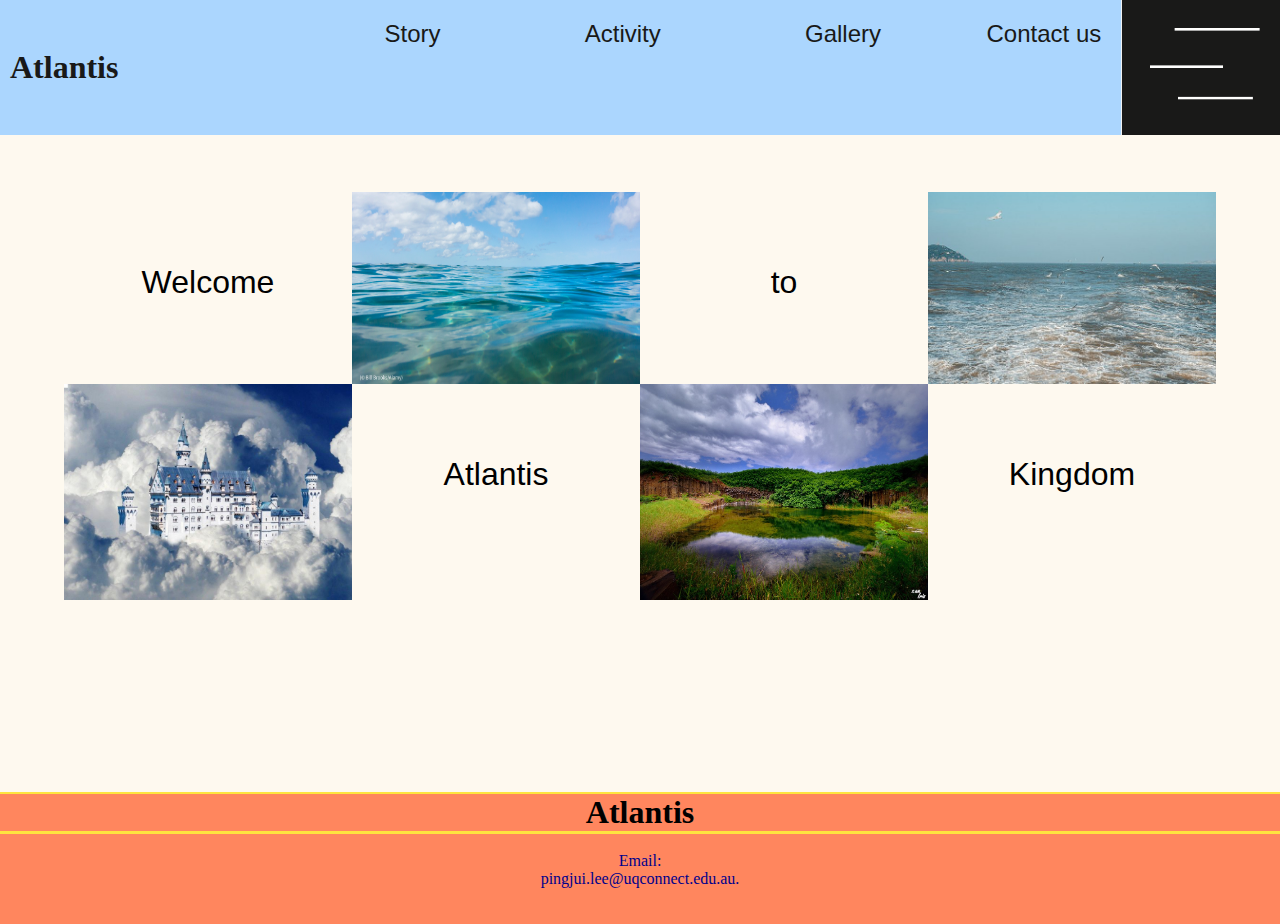
<file: Final Website Implement/index.html>
<!DOCTYPE html>
<html lang="en">

<head>
    <meta charset="UTF-8">
    <meta http-equiv="X-UA-Compatible" content="IE=edge">
    <meta name="viewport" content="width=device-width, initial-scale=1.0">
    <link rel="stylesheet" href="Css/style.css">
    <title>Atlantis</title>
</head>

<body>
    <div class="head">
        <!-- title -->
        <div class="title">
            <h1><a href="index.html">Atlantis</a></h1>
        </div>

        <!-- Navigation Bar -->
        <div class="nav">
            <ul class="Menu">
                <li><a href="story.html">Story</a></li>
                <li><a href="activity.html">Activity</a></li>
                <li><a href="gallery.html">Gallery</a></li>
                <li><a href="contact.html">Contact us</a></li>
            </ul>
        </div>

        <div class="navPic">
            <a href="#"><img src="images/navigatnioBar.png"></a>
        </div>

        <div class="sideBar">
            <div class="empty"></div>
            <div class="content">
                <a href="index.html"><img class="cross" src="images/cross.png"></a>
                <h1 class="side-bar-title"><a href="index.html">Atlantis</a></h1>
                <ul class="side-bar-menu">
                    <li><a href="story.html">Story</a></li>
                    <li><a href="activity.html">Activity</a></li>
                    <li><a href="gallery.html">Gallery</a></li>
                    <li><a href="contact.html">Contact us</a></li>
                </ul>
            </div>

        </div>

    </div>

    <div class="middle">
        <div class="first-row">
            <div class="first-column" id="welcome">Welcome</div>
            <img class="second-column" src="images/MainPage picture1.jpg"></img>
            <div class="third-column" id="to"> to </div>
            <img class="fourth-column" src="images/MainPage picture2.jpg"></img>
        </div>
        <div class="second-row">
            <img class="first-column" src="images/MainPage.picture3.jpg"></img>
            <div class="second-column" id="atlantis">Atlantis</div>
            <img class="third-column" src="images/MainPage.picture4.jpg"></img>
            <div class="fourth-column" id="kingdom">Kingdom</div>
        </div>
    </div>

    <footer>
        <div>
            <h1>
                <a href="index.html">Atlantis</a>
            </h1>

            <p class="email"><br/>Email:</p>
            <p>pingjui.lee@uqconnect.edu.au.</p>
            <br/>
            <br/>
        </div>
    </footer>


</body>

</html>
</file>
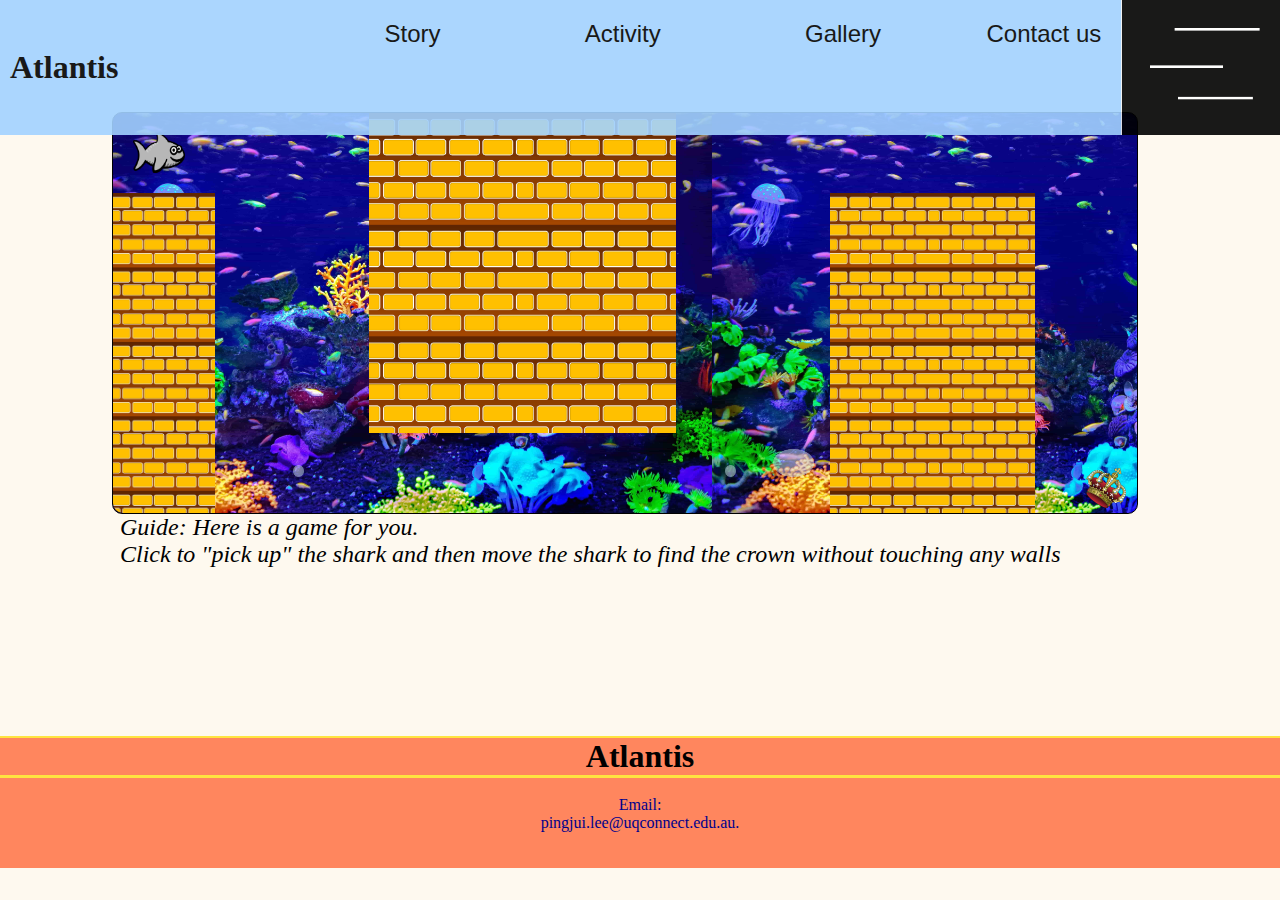
<file: Final Website Implement/activity.html>
<!DOCTYPE html>
<html lang="en">

<head>
    <meta charset="UTF-8">
    <meta http-equiv="X-UA-Compatible" content="IE=edge">
    <meta name="viewport" content="width=device-width, initial-scale=1.0">
    <link rel="stylesheet" href="Css/style.css">
    <script type="text/javascript" src="JavaScript/script.js"></script>
    <title>Atlantis</title>
</head>

<body>
    <div class="head">
        <!-- title -->
        <div class="title">
            <h1><a href="index.html">Atlantis</a></h1>
        </div>

        <!-- Navigation Bar -->
        <div class="nav">
            <ul class="Menu">
                <li><a href="story.html">Story</a></li>
                <li><a href="activity.html">Activity</a></li>
                <li><a href="gallery.html">Gallery</a></li>
                <li><a href="contact.html">Contact us</a></li>
            </ul>
        </div>

        <div class="navPic">
            <a href="#"><img src="images/navigatnioBar.png"></a>
        </div>

        <div class="sideBar">
            <div class="empty"></div>
            <div class="content">
                <a href="index.html"><img class="cross" src="images/cross.png"></a>
                <h1 class="side-bar-title"><a href="index.html">Atlantis</a></h1>
                <ul class="side-bar-menu">
                    <li><a href="story.html">Story</a></li>
                    <li><a href="activity.html">Activity</a></li>
                    <li><a href="gallery.html">Gallery</a></li>
                    <li><a href="contact.html">Contact us</a></li>
                </ul>
            </div>

        </div>

    </div>

    <div class="canvas" id="canvas">
        <!--  -->
        <img src="images/shark-gcf5cd46f2_1280.png" id="charactor">

        <div id="first_block"></div>
        <div id="second_block"></div>
        <div id="third_block"></div>
        <div id="goal"></div>
        <img src="images/bubble-g516efca41_1280.png" id="bubble_1">
        <img src="images/bubble-g516efca41_1280.png" id="bubble_2">
        <img src="images/bubble-g516efca41_1280.png" id="bubble_3">
    </div>
    <p id="game_text">
        Guide: Here is a game for you.<br> Click to "pick up" the shark and then move the shark to find the crown without touching any walls
    </p>


    <footer>
        <div>
            <h1>
                <a href="index.html">Atlantis</a>
            </h1>

            <p class="email"><br/>Email:</p>
            <p>pingjui.lee@uqconnect.edu.au.</p>
            <br/>
            <br/>
        </div>
    </footer>


</body>

</html>
</file>
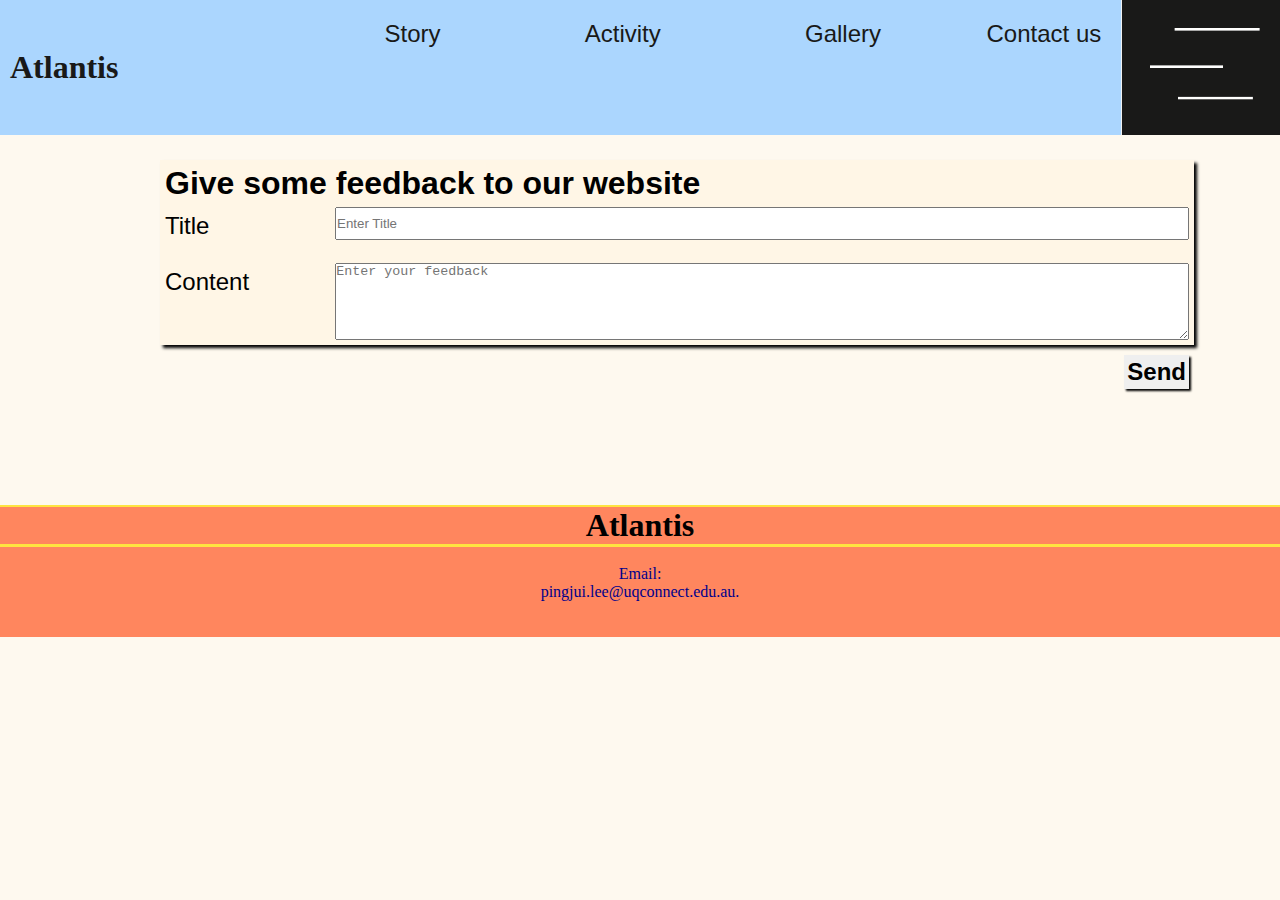
<file: Final Website Implement/contact.html>
<!DOCTYPE html>
<html lang="en">

<head>
    <meta charset="UTF-8">
    <meta http-equiv="X-UA-Compatible" content="IE=edge">
    <meta name="viewport" content="width=device-width, initial-scale=1.0">
    <link rel="stylesheet" href="Css/style.css">
    <script type="text/javascript" src="JavaScript/script.js"></script>
    <title>Atlantis</title>
</head>

<body>
    <div class="head">
        <!-- title -->
        <div class="title">
            <h1><a href="index.html">Atlantis</a></h1>
        </div>

        <!-- Navigation Bar -->
        <div class="nav">
            <ul class="Menu">
                <li><a href="story.html">Story</a></li>
                <li><a href="activity.html">Activity</a></li>
                <li><a href="gallery.html">Gallery</a></li>
                <li><a href="contact.html">Contact us</a></li>
            </ul>
        </div>

        <div class="navPic">
            <a href="#"><img src="images/navigatnioBar.png"></a>
        </div>

        <div class="sideBar">
            <div class="empty"></div>
            <div class="content">
                <a href="index.html"><img class="cross" src="images/cross.png"></a>
                <h1 class="side-bar-title"><a href="index.html">Atlantis</a></h1>
                <ul class="side-bar-menu">
                    <li><a href="story.html">Story</a></li>
                    <li><a href="activity.html">Activity</a></li>
                    <li><a href="gallery.html">Gallery</a></li>
                    <li><a href="contact.html">Contact us</a></li>
                </ul>
            </div>

        </div>

    </div>

    <div class="contact_us">
        <div class="feedback">
            <strong>Give some feedback to our website</strong>
            <div class="feedback_title">
                <div class="title_place">Title</div>
                <input class="title_bar" id="title_bar" placeholder="Enter Title">
            </div>
            <br/>
            <div class="feedback_content">
                <div>Content</div>
                <textarea class="content_bar" id="content_bar" placeholder="Enter your feedback" rows="5"></textarea>
            </div>
            <button class="Send_btn" id="Send_btn">Send</button>
        </div>

        <div class='text' id="text">
            <h2>Thanks for giving us feedback</h2>
            <h4>Title</h4>
            <p id="output_title"></p>
            <h4>Content</h4>
            <p id="output_content"></p>
            <div class="inputBox">
                <input type="submit" value="Confirmed" class="Confirmed" id="Confirmed">
            </div>
        </div>
    </div>

    <footer>
        <div>
            <h1>
                <a href="index.html">Atlantis</a>
            </h1>

            <p class="email"><br/>Email:</p>
            <p>pingjui.lee@uqconnect.edu.au.</p>
            <br/>
            <br/>
        </div>
    </footer>


</body>

</html>
</file>
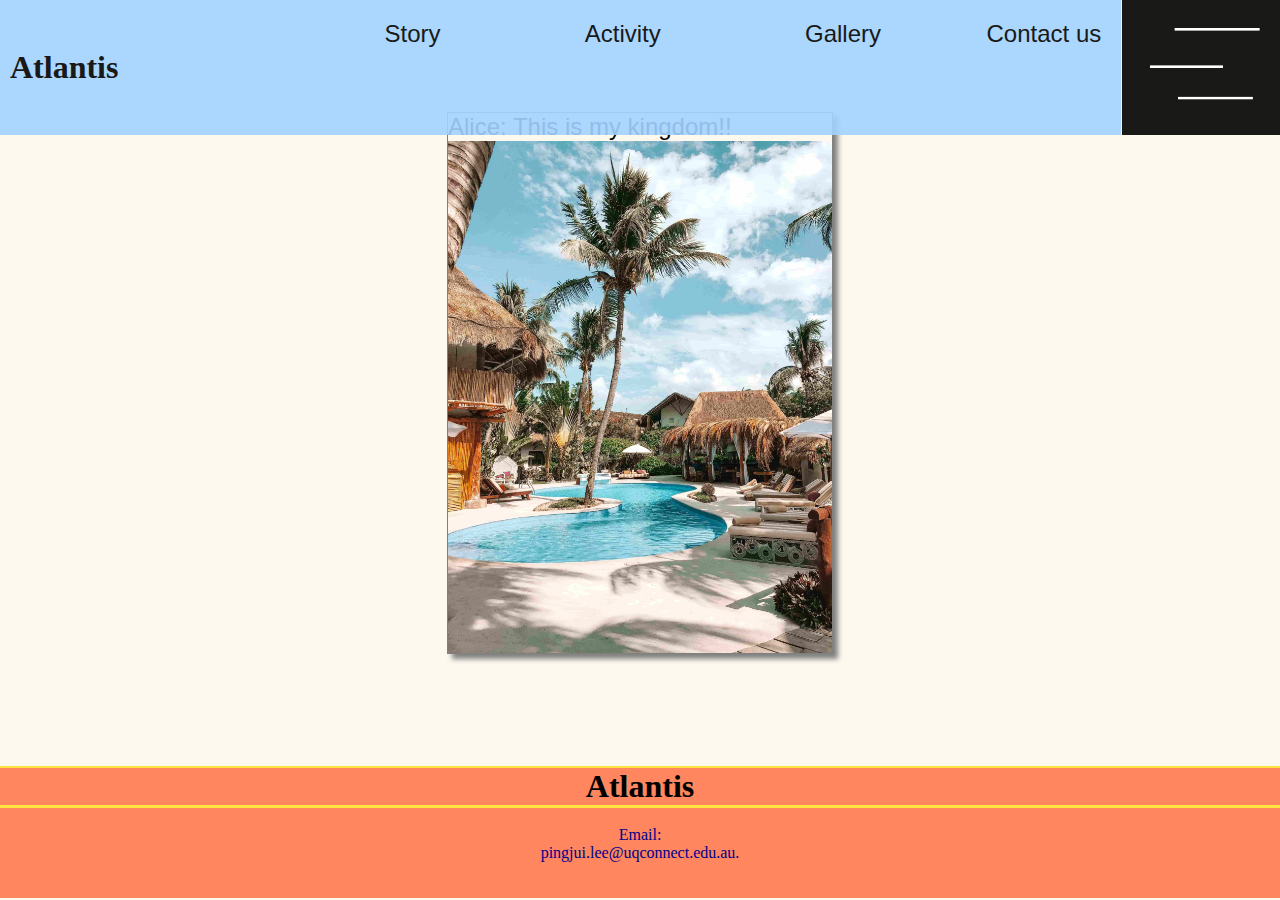
<file: Final Website Implement/gallery.html>
<!DOCTYPE html>
<html lang="en">

<head>
    <meta charset="UTF-8">
    <meta http-equiv="X-UA-Compatible" content="IE=edge">
    <meta name="viewport" content="width=device-width, initial-scale=1.0">
    <link rel="stylesheet" href="Css/style.css">
    <script type="text/javascript" src="JavaScript/script.js"></script>
    <title>Atlantis</title>
</head>

<body>
    <div class="head">
        <!-- title -->
        <div class="title">
            <h1><a href="index.html">Atlantis</a></h1>
        </div>

        <!-- Navigation Bar -->
        <div class="nav">
            <ul class="Menu">
                <li><a href="story.html">Story</a></li>
                <li><a href="activity.html">Activity</a></li>
                <li><a href="gallery.html">Gallery</a></li>
                <li><a href="contact.html">Contact us</a></li>
            </ul>
        </div>

        <div class="navPic">
            <a href="#"><img src="images/navigatnioBar.png"></a>
        </div>

        <div class="sideBar">
            <div class="empty"></div>
            <div class="content">
                <a href="index.html"><img class="cross" src="images/cross.png"></a>
                <h1 class="side-bar-title"><a href="index.html">Atlantis</a></h1>
                <ul class="side-bar-menu">
                    <li><a href="story.html">Story</a></li>
                    <li><a href="activity.html">Activity</a></li>
                    <li><a href="gallery.html">Gallery</a></li>
                    <li><a href="contact.html">Contact us</a></li>
                </ul>
            </div>

        </div>

    </div>

    <div class="gallery">
        <div class="pic_one">
            <P class="comment">Alice: This is my kingdom!!</P>
            <img src="images/kelsey-curtis--27u_GzlAFw-unsplash.jpg" id="pic_one_img">
        </div>

        <div class="enter_pic_one" id="enter_pic_one">
            <img src="images/kelsey-curtis--27u_GzlAFw-unsplash.jpg" class="main_pic">
            <div class="right_section">
                <div class="comment_section" id="comment_section">
                    <P class="comment">Alice: This is my kingdom!!</P>
                    <img src="images/cross.png" class="close_comment" id="close_comment">
                </div>
                <div class="comment_place" id="comment_place">
                    <input class="comment_pic" id="comment_pic" placeholder="Enter your comment">
                    <button id="post">post</button>
                </div>
            </div>

        </div>
    </div>

    <footer>
        <div>
            <h1>
                <a href="index.html">Atlantis</a>
            </h1>

            <p class="email"><br/>Email:</p>
            <p>pingjui.lee@uqconnect.edu.au.</p>
            <br/>
            <br/>
        </div>
    </footer>


</body>

</html>
</file>
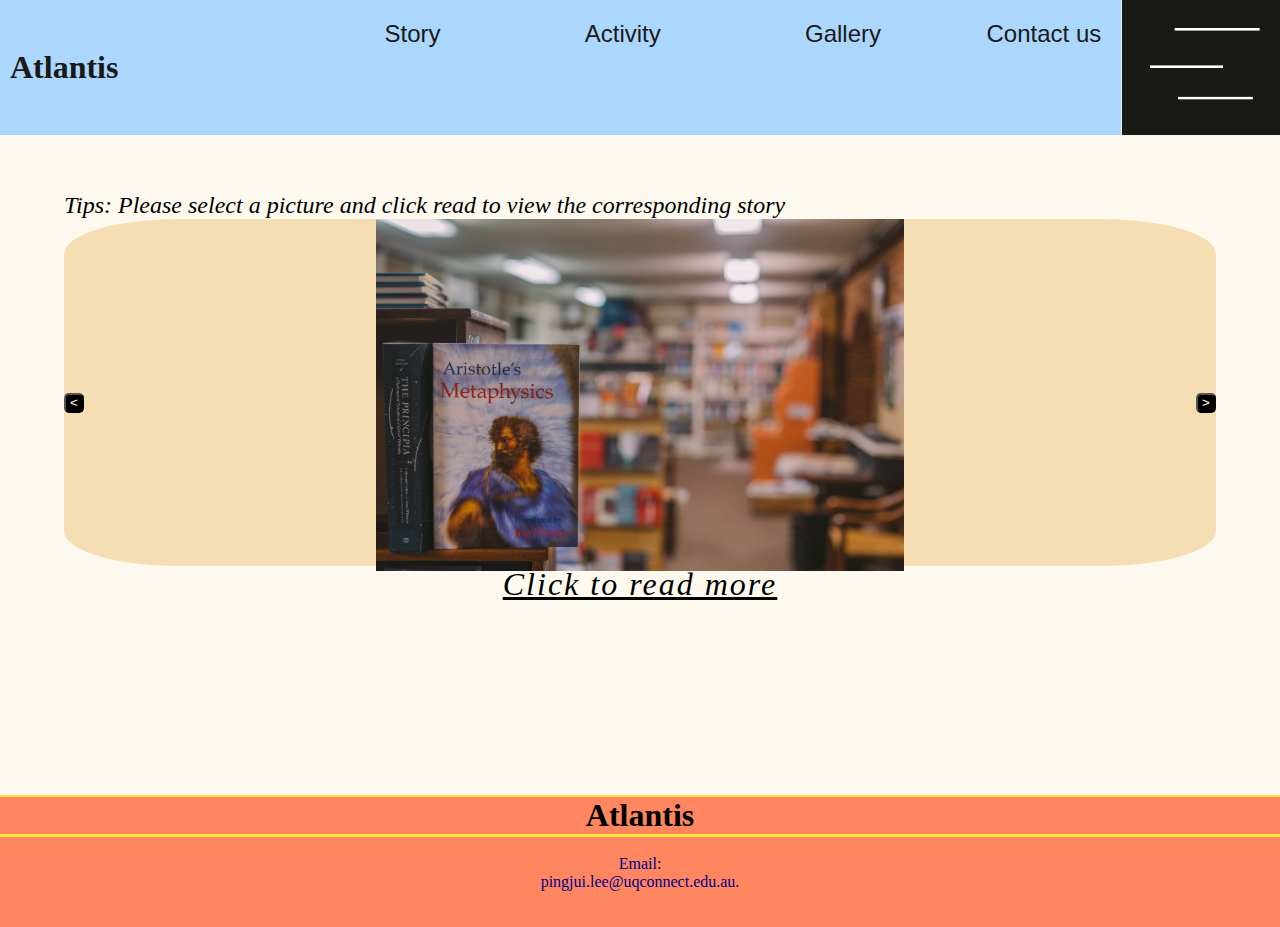
<file: Final Website Implement/story.html>
<!DOCTYPE html>
<html lang="en">

<head>
    <meta charset="UTF-8">
    <meta http-equiv="X-UA-Compatible" content="IE=edge">
    <meta name="viewport" content="width=device-width, initial-scale=1.0">
    <link rel="stylesheet" href="Css/style.css">
    <script type="text/javascript" src="JavaScript/script.js"></script>
    <title>Atlantis</title>
</head>

<body>
    <div class="head">
        <!-- title -->
        <div class="title">
            <h1><a href="index.html">Atlantis</a></h1>
        </div>

        <!-- Navigation Bar -->
        <div class="nav">
            <ul class="Menu">
                <li><a href="story.html">Story</a></li>
                <li><a href="activity.html">Activity</a></li>
                <li><a href="gallery.html">Gallery</a></li>
                <li><a href="contact.html">Contact us</a></li>
            </ul>
        </div>

        <img class="navPic" src="images/navigatnioBar.png">

        <div class="sideBar">
            <div class="empty"></div>
            <div class="content">
                <a href="index.html"><img class="cross" src="images/cross.png"></a>
                <h1 class="side-bar-title"><a href="index.html">Atlantis</a></h1>
                <ul class="side-bar-menu">
                    <li><a href="story.html">Story</a></li>
                    <li><a href="activity.html">Activity</a></li>
                    <li><a href="gallery.html">Gallery</a></li>
                    <li><a href="contact.html">Contact us</a></li>
                </ul>
                <div class="red-section">

                </div>
            </div>
        </div>

    </div>

    <div class="middle">
        <p class="middle_title">Tips: Please select a picture and click read to view the corresponding story</p>
        <div class="slide">
            <ul class="slide_section">
                <li class="picture top"></li>
                <li class="picture"></li>
                <li class="picture"></li>
                <li class="picture"></li>
                <li class="picture"></li>
                <button class="button" id="previous"><</button>
                <button class="button" id="next">></button>
            </ul>
            <a class="read_me">Click to read more</a>
            <div id="popup">
                <div class="pop_picture">
                    <img id="image_pop" class="image_pop" src="images/navigatnioBar.png">
                    <p id="story_content"></p>
                </div>
                <a class="close"><img src="images/cross.png"></a>
            </div>
        </div>
    </div>

    <footer>
        <div>
            <h1>
                <a href="index.html">Atlantis</a>
            </h1>

            <p class="email"><br/>Email:</p>
            <p>pingjui.lee@uqconnect.edu.au.</p>
            <br/>
            <br/>
        </div>
    </footer>


</body>

</html>
</file>
<file: Final Website Implement/Css/style.css>
* {
    margin: 0;
    padding: 0;
}

a {
    text-decoration: none;
    color: black;
}

a:visited {
    color: black;
}

li {
    list-style: none;
}

body {
    background-color: #FEF9EF;
}


/* Subclass of this header display in flex mode and fixed
in the top of the screen */

body .head {
    display: flex;
    position: fixed;
    width: 100%;
    background-color: #A2D2FF;
    opacity: .9;
    margin: 0 auto;
    top: 0;
    height: 15%;
    animation-name: nav_display;
    animation-duration: 2s;
}

@keyframes nav_display {
    0% {
        height: 0px;
    }
    50% {
        height: 30%;
    }
    100% {
        height: 15%;
    }
}


/* 
body .head-animation {
    
} */


/* Title occupies one-sixth, Nav occupies four-sixths */

body .head .title {
    padding: 10px;
    flex: 1;
    animation-name: title_display;
    animation-duration: 4s;
}

body .head .nacPic {
    flex: 1;
    animation-name: bar_display;
    animation-duration: 4s;
}

body .head .nav {
    flex: 4;
    /* animation-name: text_display;
    animation-duration: 4s; */
}

@keyframes title_display {
    0% {
        transform: translateX(-100%);
    }
    50% {
        transform: translateX(-100%);
    }
}


/* Menu occupies one-sixth */

body .head .nav .Menu {
    display: flex;
}


/* Content of mav must occupy an average of one-third */

body .head .nav .Menu li {
    flex: 1;
}

body .head .nav .Menu li a {
    flex: 1;
    font-size: 1.5em;
    font-family: 'Lucida Sans', 'Lucida Sans Regular', 'Lucida Grande', 'Lucida Sans Unicode', Geneva, Verdana, sans-serif;
}

body .head .title {
    float: left;
    margin: auto;
}

body .nav ul li a {
    float: right;
    margin: 20px 20px;
}

body .nav ul li a:hover {
    text-decoration: underline;
}


/* Menu picture need to align right */

.head .navPic a img {
    float: right;
    height: 100%;
}


/* Side bar section */


/* Pop up side bar need the expand all the scrren */

.head {
    z-index: 10000;
}

.head .sideBar {
    width: 0px;
    height: 0px;
    z-index: 1000;
    position: fixed;
    display: flex;
    transition: height 1s;
    overflow: hidden;
    right: 0;
}

.head .navPic:hover~.sideBar,
.sideBar:hover {
    height: 100%;
    width: 100%;
    display: flex;
}


/* Left side box is black without any content */

.head .sideBar .empty {
    flex: 1;
    opacity: 0.3;
    background-color: black;
}


/* Right side box shows menu */

.head .sideBar .content {
    flex: 1;
    background-color: black;
    /* display: none; */
}

.head .sideBar .content img {
    height: 10%;
    float: right;
}

.head .sideBar .content .side-bar-title {
    margin: 5em 10em 2em 10em;
}

.head .sideBar .content .side-bar-title a {
    color: white;
}

.head .sideBar .content .side-bar-menu {
    display: flex;
}

.head .sideBar .content .side-bar-menu a {
    padding: 2em 2em 2em 6em;
    color: white;
}

.head .sideBar .content .side-bar-menu a:hover {
    text-decoration: underline;
}


/* Body section */

body .middle {
    display: flex;
    padding: 15% 5%;
    flex-wrap: wrap;
    text-align: center;
}

body .middle .first-row {
    display: flex;
    line-height: 10em;
    width: 100%;
    font-size: large;
    flex-wrap: wrap;
    font-family: 'Franklin Gothic Medium', 'Arial Narrow', Arial, sans-serif;
}

body .middle .second-row {
    display: flex;
    line-height: 10em;
    width: 100%;
    flex-wrap: wrap;
    font-size: large;
    font-family: 'Franklin Gothic Medium', 'Arial Narrow', Arial, sans-serif;
}

body .middle img {
    width: 25%;
}

body .middle div {
    width: 25%;
    font-size: xx-large;
}

#welcome {
    animation: welcome 6s infinite;
}

#to {
    animation: to 6s infinite;
}

#atlantis {
    animation: Atlantis 6s infinite;
}

#kingdom {
    animation: kingdom 6s infinite;
}

@keyframes welcome {
    0% {
        transform: translateY(0%);
    }
    10% {
        transform: translateY(-10%);
    }
    20% {
        transform: translateY(0%);
    }
}

@keyframes to {
    25% {
        transform: translateY(0%);
    }
    35% {
        transform: translateY(-10%);
    }
    45% {
        transform: translateY(0%);
    }
}

@keyframes Atlantis {
    50% {
        transform: translateY(0%);
    }
    60% {
        transform: translateY(-10%);
    }
    70% {
        transform: translateY(0%);
    }
}

@keyframes kingdom {
    75% {
        transform: translateY(0%);
    }
    85% {
        transform: translateY(-10%);
    }
    90% {
        transform: translateY(0%);
    }
}

footer {
    width: 100%;
    height: 100%;
    background-color: #ff865e;
    border-top: 2px solid #FEE440;
    color: darkblue;
    text-align: center;
}

footer div h1 a:visited {
    color: darkblue;
}

footer div .email {
    border-top: 3px solid #FEE440;
}


/* Handle story page */

body .middle .middle_title {
    font-style: italic;
    font-size: 1.5em;
}

body .middle .slide {
    width: 100%;
    height: 12em;
    position: relative;
    display: flex;
    flex-direction: column;
    /* border: 1px solid black; */
}

body .middle .slide .slide_section {
    height: 12em;
    list-style: none;
    position: relative;
    background-color: wheat;
    border-radius: 10%;
}


/* Handle picture style */

body .middle .slide .slide_section .picture {
    height: 11em;
    position: absolute;
    opacity: 0;
    transition: all 1s;
    border-radius: 10%;
    margin: auto;
}

body .middle .slide .slide_section .picture:nth-child(1) {
    width: 100%;
    background-image: url(../images/plato.jpg);
    background-size: contain;
    background-repeat: no-repeat;
    background-position-x: center;
}

body .middle .slide .slide_section .picture:nth-child(2) {
    width: 100%;
    background-image: url(../images/Mediterranean\ Sea.jpg);
    background-size: contain;
    background-repeat: no-repeat;
    background-position-x: center;
}

body .middle .slide .slide_section .picture:nth-child(3) {
    width: 100%;
    background-image: url(../images/Atlantic\ Ocean.jpg);
    background-size: contain;
    background-repeat: no-repeat;
    background-position-x: center;
}

body .middle .slide .slide_section .picture:nth-child(4) {
    width: 100%;
    background-image: url(../images/Ireland.jpg);
    background-size: contain;
    background-repeat: no-repeat;
    background-position-x: center;
}

body .middle .slide .slide_section .picture:nth-child(5) {
    width: 100%;
    background-image: url(../images/Europe.jpg);
    background-size: contain;
    background-repeat: no-repeat;
    background-position-x: center;
}


/* Give button some style like making it round, shadow and some animation*/

body .middle .slide .slide_section .button {
    width: 20px;
    height: 20px;
    background-color: black;
    color: white;
    top: 50%;
    position: absolute;
    z-index: 299;
    border-radius: 5px;
    transition: height .8s;
}

body .middle .slide .slide_section .button:hover {
    height: 30px;
}


/* Handle button position */

#previous {
    left: 0px;
    position: absolute;
    cursor: pointer;
}

#next {
    right: 0px;
    position: absolute;
    cursor: pointer;
}


/* Top picture need to have the largest z index */

body .middle .slide .slide_section .picture.top {
    opacity: 1;
    z-index: 20;
}


/* Handle pop screen section */


/* Handle words */

body .middle .slide .read_me {
    position: relative;
    cursor: pointer;
    letter-spacing: 2px;
    transition: letter-spacing 2s;
    text-decoration: underline;
    font-style: italic;
    font-size: 1em;
    flex: 1;
}

body .middle .slide .read_me:hover {
    letter-spacing: 4px;
}


/* Set z-index to 200 to implement popup effect and use css transition 
function to move screen in our page */

#popup {
    position: fixed;
    height: 30%;
    border-radius: 10% 10%;
    top: -100%;
    left: 50%;
    transform: translate(-50%, -50%);
    z-index: 200;
    background: linear-gradient(darkblue, skyblue);
    width: 60%;
    padding: 5%;
    margin: 5% 0;
    transition: 1s;
    visibility: hidden;
}

#popup.active {
    visibility: visible;
    top: 50%;
}

#popup .pop_picture {
    width: 100%;
    height: 100%;
    display: flex;
    overflow: scroll;
    overflow-x: hidden;
    font-size: 1em;
    font-family: Verdana, Geneva, Tahoma, sans-serif;
    color: white;
    text-align: left;
}

#popup .pop_picture img {
    height: 100%;
}

#popup .pop_picture p {
    height: 100%;
    font-size: 0.5em;
}

#popup .close img {
    position: absolute;
    cursor: pointer;
    top: 0px;
    right: 0px;
    width: 5%;
    border-radius: 50%;
}


/* Activity page */

body .canvas {
    margin: 7em 7em 0 7em;
    border: 1px solid black;
    width: 80%;
    height: 400px;
    position: relative;
    border-radius: 10px;
    background-image: url(../images/aquarium.jpg);
    background-size: contain;
}

#game_text {
    font-style: italic;
    font-size: 1.5em;
    margin: 0 0 7em 5em;
    word-wrap: normal;
}

body .canvas img {
    padding: 2%;
    width: 5%;
    height: 10%;
    position: absolute;
    cursor: pointer;
}

#first_block {
    display: inline-flex;
    width: 10%;
    height: 80%;
    background-color: brown;
    left: 0px;
    bottom: 0px;
    position: absolute;
    border-radius: 0 0 0 10px;
    background-image: url(../images/wall-g25beeebf6_1920.jpg);
    background-size: 100%;
}

#second_block {
    display: inline-flex;
    width: 30%;
    height: 80%;
    left: 25%;
    background-color: brown;
    position: absolute;
    background-image: url(../images/wall-g25beeebf6_1920.jpg);
    background-size: 50%;
}

#third_block {
    display: inline-flex;
    width: 20%;
    height: 80%;
    left: 70%;
    top: 20%;
    background-color: brown;
    position: absolute;
    background-image: url(../images/wall-g25beeebf6_1920.jpg);
    background-size: 50%;
}

#goal {
    display: inline-flex;
    width: 5%;
    height: 10%;
    right: 0px;
    bottom: 5px;
    position: absolute;
    background-image: url(../images/crown-gd5ddc274f_1280.png);
    background-repeat: no-repeat;
    background-size: contain;
}

#bubble_1 {
    width: 1%;
    height: 3%;
    opacity: .5;
    left: 10em;
    bottom: 1em;
    animation: bubble_1 10s infinite;
    overflow: hidden;
}

@keyframes bubble_1 {
    0% {
        bottom: -1em;
    }
    100% {
        bottom: 25em;
    }
}

#bubble_2 {
    width: 4%;
    height: 7%;
    opacity: .5;
    left: 40em;
    bottom: 1em;
    animation: bubble_1 20s infinite;
    overflow: hidden;
}

#bubble_3 {
    width: 1%;
    height: 3%;
    opacity: .5;
    left: 37em;
    bottom: 1em;
    animation: bubble_1 40s infinite;
    overflow: hidden;
}


/* Contact us page */

body .contact_us {
    width: 100%;
    margin: 10em;
    padding: auto;
    position: relative;
}

body .contact_us .feedback strong {
    font-size: 2em;
    font-family: Verdana, Geneva, Tahoma, sans-serif;
}

body .contact_us .feedback .feedback_title .title_place {
    font-size: 1.5em;
    font-family: Verdana, Geneva, Tahoma, sans-serif;
}

body .contact_us .feedback .feedback_content div {
    font-size: 1.5em;
    font-family: Verdana, Geneva, Tahoma, sans-serif;
}

body .contact_us #text {
    position: absolute;
    width: 0px;
    height: 0px;
    top: 25%;
    left: 25%;
    z-index: 20;
    border: .5px solid green;
    box-shadow: 2px 2px 2px black;
    background-color: whitesmoke;
    box-shadow: 0 15px 30px rgba(0, 0, 0, 0.5);
    transition: width 2s;
    transition: height 2s;
    visibility: hidden;
    padding: 1em;
}

body .contact_us #text.active {
    width: 450px;
    height: 200px;
    visibility: visible;
}

body .contact_us .text #output_title {
    width: 80%;
    height: 1em;
    overflow: scroll;
    overflow-x: hidden;
}

body .contact_us .text #output_content {
    width: 80%;
    height: 55%;
    overflow: scroll;
    overflow-x: hidden;
    word-wrap: break-word;
    word-break: normal;
}

body .contact_us #text .inputBox .Confirmed {
    float: right;
}

.feedback {
    width: 80%;
    background-color: rgb(255, 246, 230);
    box-shadow: 3px 3px 3px black;
    padding: 5px;
}

.feedback div {
    padding: 5px 0px 0px 0px;
}

.feedback_title {
    display: flex;
}

.feedback_title div {
    flex: 1;
}

.feedback_title .title_bar {
    flex: 5;
}

.feedback_content {
    display: flex;
}

.feedback_content div {
    flex: 1;
}

.feedback_content .content_bar {
    flex: 5;
}

.Send_btn {
    padding: 3px;
    margin: 15px 0px 0px 0px;
    box-shadow: 2px 2px 2px black;
    float: right;
    border: none;
    cursor: pointer;
    font-weight: bold;
    font-size: 1.5em;
    font-family: Verdana, Geneva, Tahoma, sans-serif;
}


/* Gallery  */

body .gallery {
    position: relative;
}

body .gallery .pic_one {
    border: gray 0.5px solid;
    width: 30%;
    height: 30%;
    margin: 7em auto;
    display: flex;
    flex-direction: column;
    box-shadow: 5px 5px 5px gray;
}

body .gallery .pic_one .comment {
    font-size: 1.5em;
    font-family: Verdana, Geneva, Tahoma, sans-serif;
}

body .gallery .pic_one:hover {
    padding: 3px;
    box-shadow: 3px 3px 3px gray;
}

body .gallery .pic_one .main_pic {
    flex: 3;
    cursor: pointer;
}

body .gallery .pic_one .comment {
    flex: 1;
}

body .gallery .enter_pic_one {
    border: 1px solid black;
    background-color: white;
    position: absolute;
    display: flex;
    flex-direction: row;
    top: 0px;
    width: 70%;
    height: 100%;
    bottom: 0px;
    left: -100%;
    right: 0px;
    transition: left 2s;
    visibility: hidden;
    box-shadow: 2px 2px 2px rgba(0, 0, 0, 0.5);
}

body .gallery .enter_pic_one .main_pic {
    flex: 1;
}

body .gallery .enter_pic_one .right_section {
    flex: 1;
    display: flex;
    flex-direction: column;
    position: relative;
    margin: 3px;
    background-color: white;
    /* border: 1px solid black; */
}

body .gallery .enter_pic_one .right_section .comment_section {
    overflow-wrap: normal;
    overflow-x: hidden;
    height: 100%;
    flex: 8;
    background-color: white;
}

body .gallery .enter_pic_one .right_section .comment_place {
    /* bottom: 4px;
    left: 4px; */
    height: 5%;
    background-color: white;
}

body .gallery .enter_pic_one .right_section .comment_place input {
    width: 80%;
    height: 15px;
}

body .gallery .enter_pic_one .right_section .comment_place button {
    height: 20px;
    width: 10%;
    font-weight: bold;
    font-family: Verdana, Geneva, Tahoma, sans-serif;
    background-color: white;
}

body .gallery .enter_pic_one .right_section .comment_section p {
    font-size: 1.5em;
    font-family: Verdana, Geneva, Tahoma, sans-serif;
    top: 2%;
    padding: 5px;
}


/* body .gallery .enter_pic_one .right_section .comment_section .comment {} */

body .gallery .enter_pic_one .right_section .comment_section .close_comment {
    width: 20px;
    height: 20px;
    right: 2px;
    top: 2px;
    cursor: pointer;
    position: absolute;
}

body .gallery .enter_pic_one.gocomment {
    left: 3em;
    visibility: visible;
    height: 120%;
}

@media screen and (max-width: 570px) {
    .head .nav ul li {
        display: none;
    }
    body .middle .first-row img {
        flex: 1;
        width: 100%;
    }
    body .middle .first-row div {
        flex: 1;
        width: 100%;
        font-size: xx-large;
    }
    body .middle .second-row img {
        flex: 1;
        width: 100%;
    }
    body .middle .second-row div {
        flex: 1;
        width: 100%;
        font-size: xx-large;
    }
    body .head .sideBar {
        flex-direction: column;
    }
    body .head .sideBar .empty {
        flex: 1;
    }
    body .head .sideBar .content {
        flex: 10;
    }
    body .head .sideBar .content .side-bar-title {
        margin: 3em 6em 2em 6em;
    }
    body .head .sideBar .content .side-bar-menu {
        padding: 1em;
        display: flex;
        flex-direction: column;
    }
    body .head .sideBar .content .side-bar-menu li {
        padding: 0px;
        margin: 0 0 2em 0;
        text-align: center center;
    }
    body .middle {
        padding: 25% 5% 0 5%;
    }
    body .middle .slide .read_me {
        position: relative;
        cursor: pointer;
        letter-spacing: 2px;
        transition: letter-spacing 2s;
        text-decoration: underline;
        font-style: italic;
        font-size: 0.5em;
        flex: 1;
    }
    body .middle .slide {
        width: 100%;
        height: 8em;
        position: relative;
        display: flex;
        flex-direction: column;
        /* border: 1px solid black; */
    }
    body .middle .slide .slide_section {
        height: 8em;
        list-style: none;
        position: relative;
        background-color: wheat;
        border-radius: 10%;
    }
    /* Handle picture style */
    body .middle .slide .slide_section .picture {
        height: 7em;
        position: absolute;
        opacity: 0;
        transition: all 1s;
        border-radius: 10%;
        margin: auto;
    }
    body .gallery .pic_one {
        border: gray 0.5px solid;
        width: 70%;
        height: 100%;
        margin: 7em auto;
        display: flex;
        flex-direction: column;
        box-shadow: 5px 5px 5px gray;
    }
    body .gallery .enter_pic_one {
        border: 1px solid black;
        background-color: white;
        padding: 5px;
        position: absolute;
        display: flex;
        flex-direction: column;
        top: 0px;
        width: 70%;
        height: 100%;
        bottom: 0px;
        left: -100%;
        right: 0px;
        transition: left 2s;
        visibility: hidden;
        box-shadow: 2px 2px 2px rgba(0, 0, 0, 0.5);
    }
    body .gallery .enter_pic_one .right_section .comment_place {
        bottom: 4px;
        left: 4px;
        height: 5%;
        flex: 1;
        background-color: white;
    }
    body .gallery .enter_pic_one .right_section {
        /* display: flex;
        flex-direction: column; */
        position: relative;
        margin: 3px;
        background-color: white;
        overflow: hidden;
        /* border: 1px solid black; */
    }
    body .gallery .enter_pic_one .right_section .comment_section {
        overflow-wrap: normal;
        overflow-x: hidden;
        /* flex: 1; */
        background-color: white;
    }
    body .gallery .enter_pic_one .right_section .comment_place {
        /* bottom: 4px;
    left: 4px; */
        height: 20px;
        background-color: white;
    }
    body .gallery .enter_pic_one .right_section .comment_section p {
        font-size: 0.5em;
        font-family: Verdana, Geneva, Tahoma, sans-serif;
        top: 2%;
        padding: 5px;
    }
}
</file>
